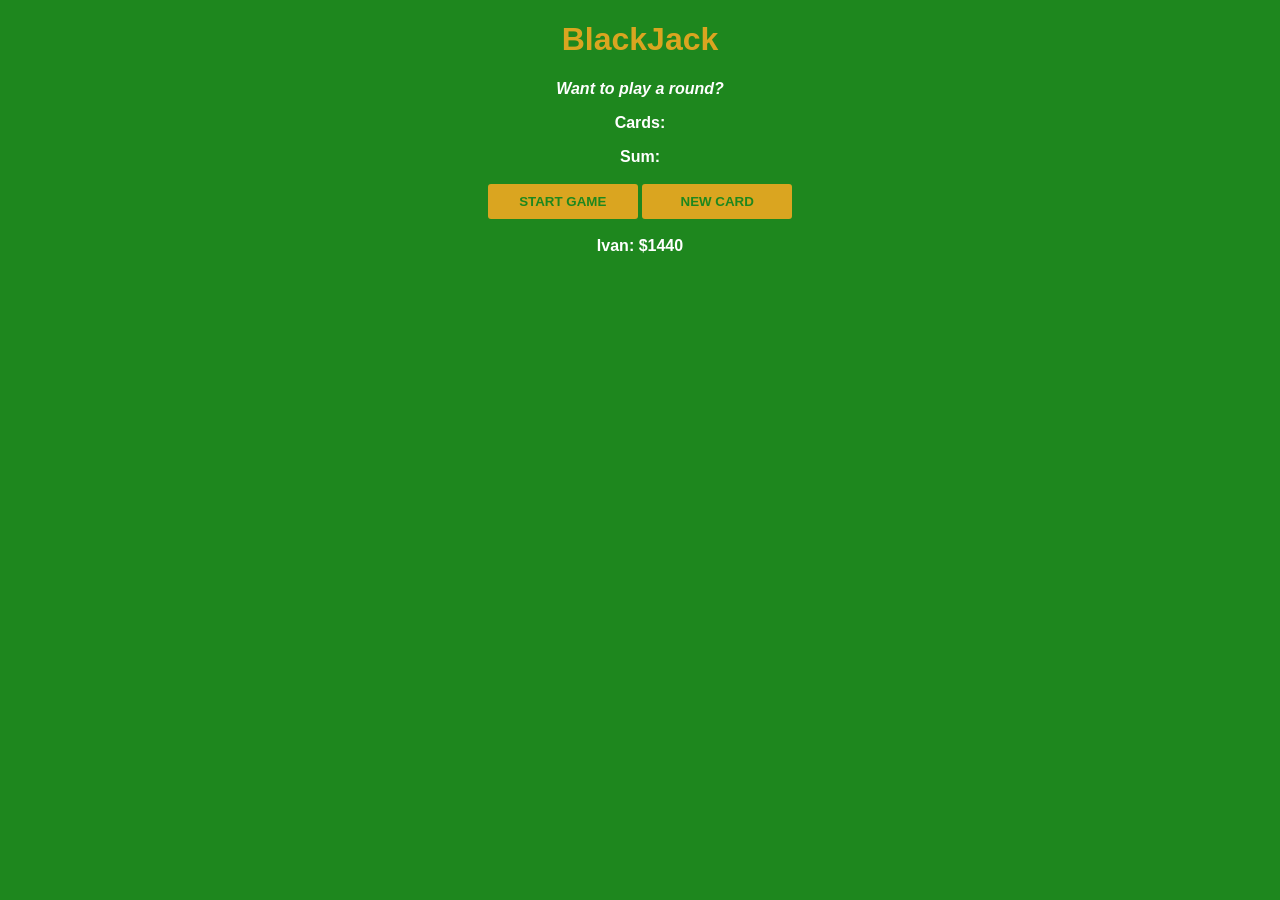
<file: blackjack_app/index.html>
<!DOCTYPE html>
<html lang="en">
<head>
    <title>BlackJack</title>
    <link rel="stylesheet" href="index.css">
</head>
<body>
    <h1>BlackJack</h1>
    <p id="message-el">Want to play a round?</p>
    <p id="cards-el">Cards:</p>
    <p id="sum-el">Sum:</p>
    <button id="start-btn" onclick="startGame()">START GAME</button>
    <button id="new-btn" onclick="newCard()">NEW CARD</button>
    <p id="player-el"></p>
    <script src="index.js"></script>
</body>
</html>
</file>
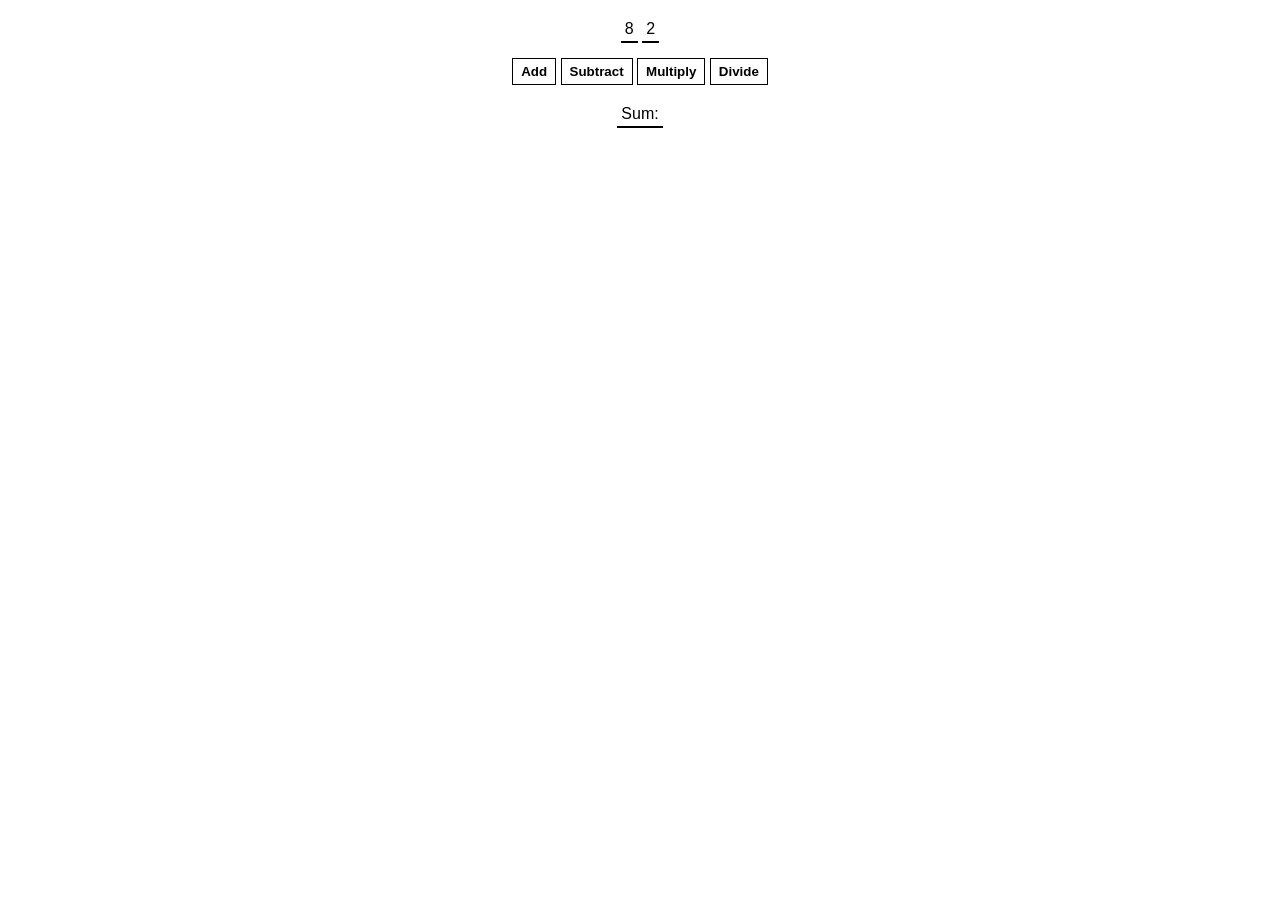
<file: passenger_app/beginnig/index.html>
<!DOCTYPE html>
<html lang="en">
<head>
    <link rel="stylesheet" href="index.css">
    <title>Document</title>
</head>
<body>
    <span id="num1-el"></span>
    <span id="num2-el"></span>
    <br>
    <button id="add-btn" onclick="add()">Add</button>
    <button id="subtract-btn" onclick="subtract()">Subtract</button>
    <button id="multiply-btn" onclick="multiply()">Multiply</button>
    <button id="divide-btn" onclick="divide()">Divide</button>
    <br>
    <span id="sum-el">Sum: </span>

    <script src="index.js"></script>
</body>
</html>
</file>
<file: blackjack_app/index.css>
body{
    background: #1e871e;
    font-family: 'Trebuchet MS', 'Lucida Sans Unicode', 'Lucida Grande', 'Lucida Sans', Arial, sans-serif;
    text-align: center;
    color: white;
    font-weight: bold;
}

h1{
    color: goldenrod;
}

#message-el{
    font-style: italic;
}

#start-btn, #new-btn{
    background-color: goldenrod;
    width: 150px;
    color: #1e871e;
    font-weight: bold;
    padding: 10px 0px;
    border-radius: 3px;
    border: none;
    margin: 2px 0px;
}
</file>
<file: passenger_app/beginnig/index.css>
body {
    font-family: Arial, Helvetica, sans-serif;
    padding: 20px 0;
    margin: 0;
    text-align: center;
}

span {
    border-bottom: 2px solid black;
    padding: 4px;
}

button {
    margin: 20px 0;
    background: white;
    color: black;
    border: 1px solid black;
    font-weight: bold;
    cursor: pointer;
    padding: 5px 8px;
}
</file>
